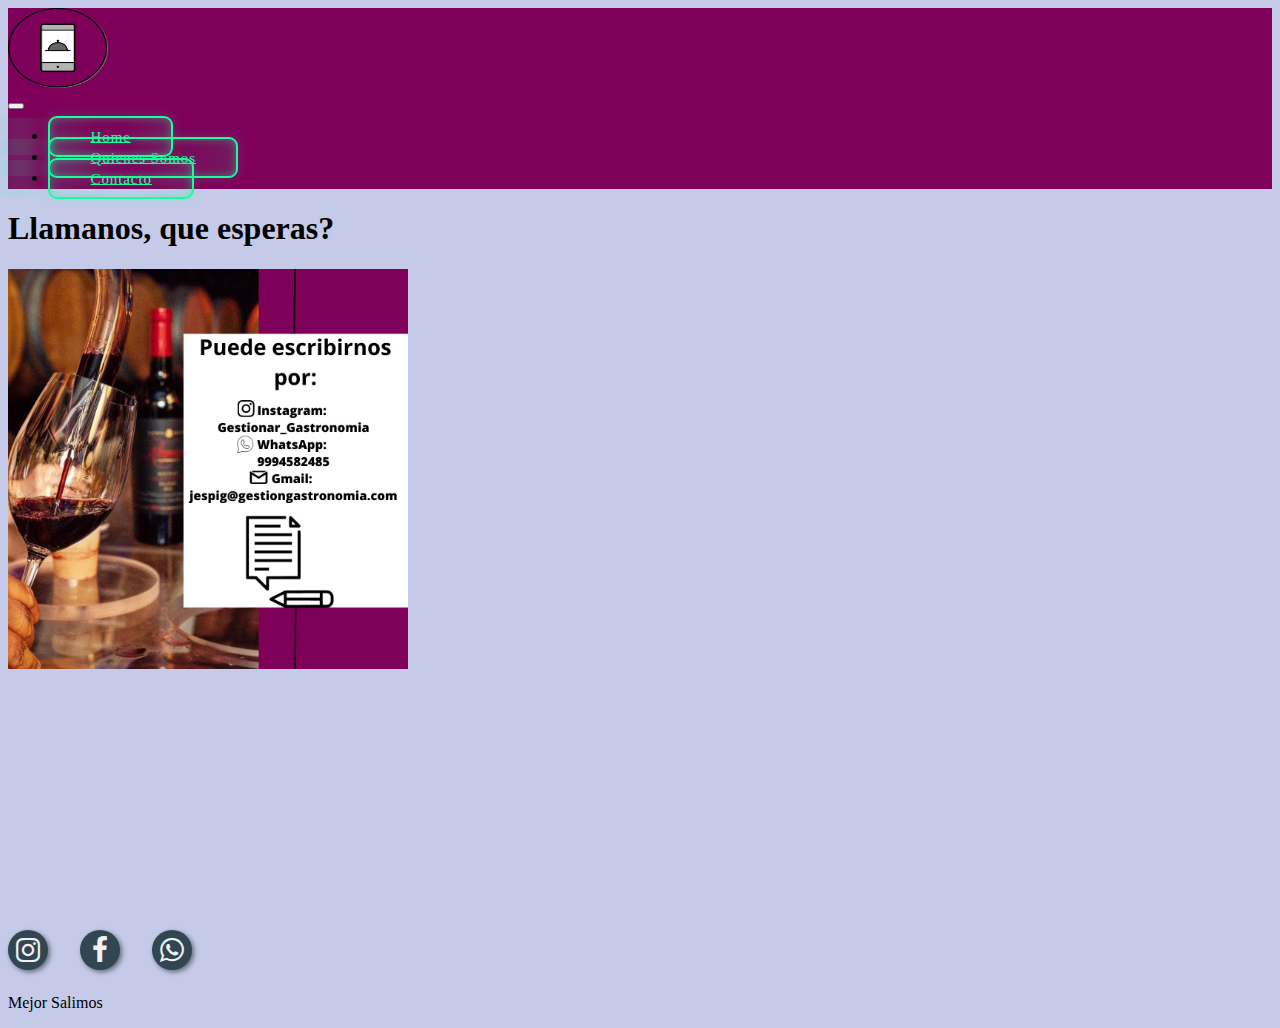
<file: contacto.html>
<!DOCTYPE html>
<html lang="en">
<head>
    <meta charset="UTF-8">
    <meta http-equiv="X-UA-Compatible" content="IE=edge">
    <meta name="viewport" content="width=device-width, initial-scale=1.0">
    <title>Mejor Salimos</title>    
    <link rel="shortcut icon" href="/src/img/favicon.ico" type="image/x-icon">
    <link rel="stylesheet" href="https://stackpath.bootstrapcdn.com/font-awesome/4.7.0/css/font-awesome.min.css">
     <link href="https://cdn.jsdelivr.net/npm/bootstrap@5.3.0-alpha1/dist/css/bootstrap.min.css" rel="stylesheet" integrity="sha384-GLhlTQ8iRABdZLl6O3oVMWSktQOp6b7In1Zl3/Jr59b6EGGoI1aFkw7cmDA6j6gD" crossorigin="anonymous">
    <link rel="stylesheet" href="/src/style/style.css">
</head>
<body>
    <header>
        <nav class="navbar navbar-expand-lg bg-light  align-items-center justify-content-end">
            <div class="container-fluid">
                <a class="navbar-brand" href="index.html">
                    <img src="./src/img/favicon.png" alt="logo" width="100" height="80"
                        class="d-inline-block align-text-top img-thumbnail">
                </a>
            </div>
            <div class="container-fluid d-flex justify-content-end">
                <button class="navbar-toggler mb-3" type=" button" data-bs-toggle="collapse" data-bs-target="#navbarNav"
                    aria-controls="navbarNav" aria-expanded="false" aria-label="Toggle navigation">
                    <span class="navbar-toggler-icon"></span>
                </button>
                <div class="collapse navbar-collapse" id="navbarNav">
                    <ul class="navbar-nav gap-2">
                        <li class="nav-item">
                            <a class="nav-link button " aria-current="page" href="/index.html">Home</a>
                        </li>
                        <li class="nav-item">
                            <a class="nav-link  button" href="/quienes_somos.html">Quienes Somos</a>
                        </li>
                        <li class="nav-item">
                            <a class="nav-link  button active" href="/contacto.html">Contacto</a>
                        </li>
                       
                    </ul>
                </div>
            </div>
        </nav>
        </div>
        
    </header>
<main>
<div class="container-fluid d-flex align-items-center justify-content-center p-2">
    <h1>
        Llamanos, que esperas?
    </h1>
</div>
<section class="container-fluid d-flex align-items-center justify-content-center p-2">
    <img src="/src/img/mejor salimos img/contacto.jpg" alt="contacto" style="width: 25rem;">
</section>
</main>

<footer class="container-fluid bg-white d-flex flex-grow justify-content-between align-items-center">
    <div class="buttons">
        <a href="#" class="fa fa-instagram"></a>
        <a href="#" class="fa fa-facebook"></a>
        <a href="#" class="fa fa-whatsapp"></a>
    </div>
<p>Mejor Salimos</p>
</footer>






    <script src="https://cdn.jsdelivr.net/npm/bootstrap@5.3.0-alpha1/dist/js/bootstrap.bundle.min.js" integrity="sha384-w76AqPfDkMBDXo30jS1Sgez6pr3x5MlQ1ZAGC+nuZB+EYdgRZgiwxhTBTkF7CXvN" crossorigin="anonymous"></script>
</body>
</html>
</file>
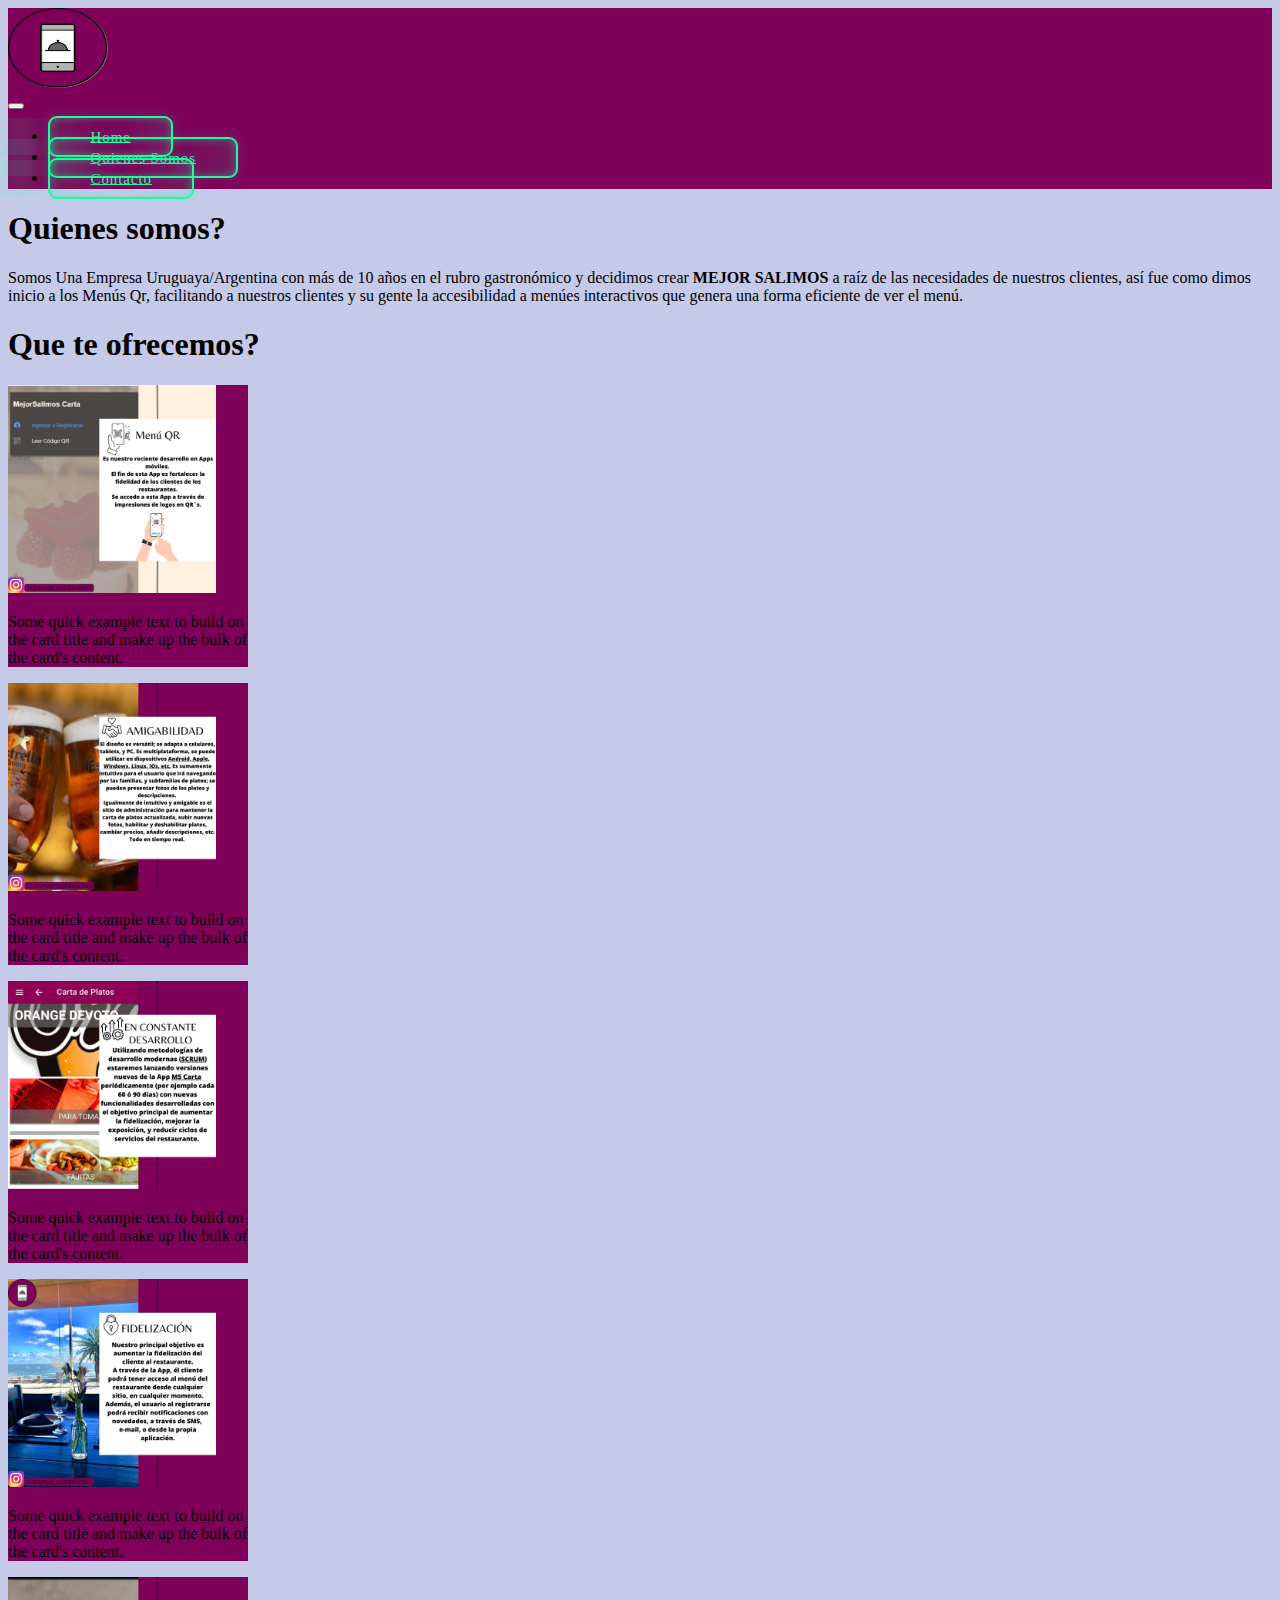
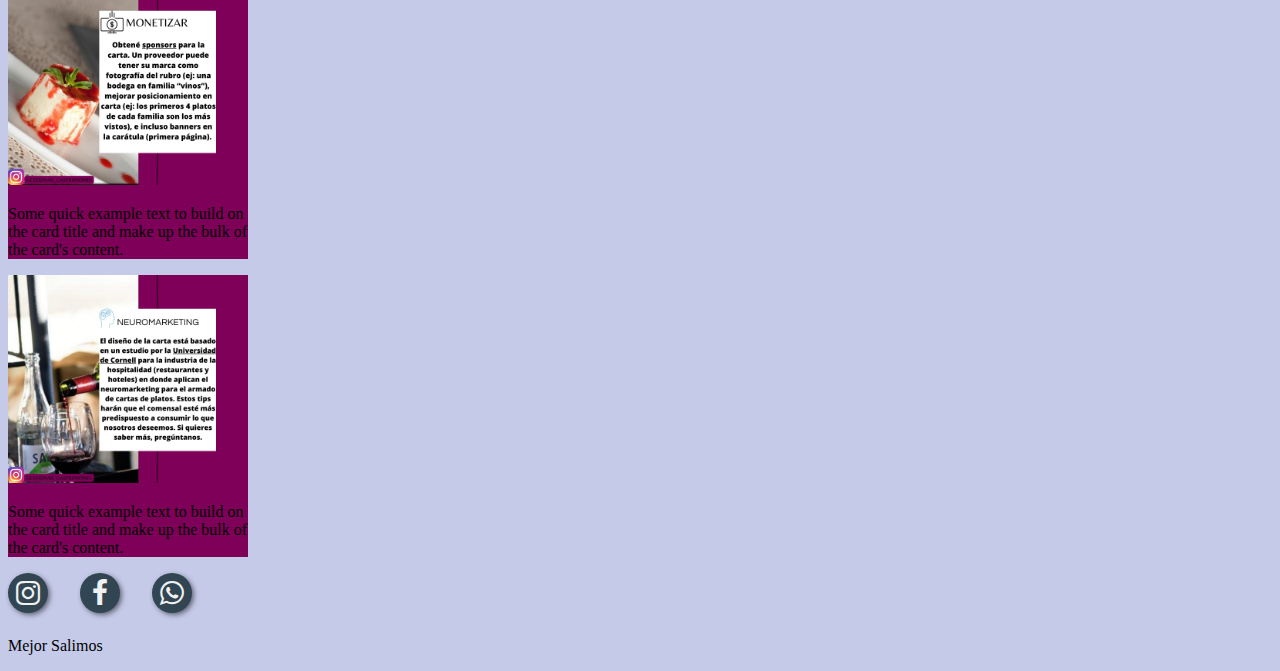
<file: quienes_somos.html>
<!DOCTYPE html>
<html lang="en">
<head>
    <meta charset="UTF-8">
    <meta http-equiv="X-UA-Compatible" content="IE=edge">
    <meta name="viewport" content="width=device-width, initial-scale=1.0">
    <title>Mejor Salimos</title>    
    <link rel="shortcut icon" href="/src/img/favicon.ico" type="image/x-icon">
    <link rel="stylesheet" href="https://stackpath.bootstrapcdn.com/font-awesome/4.7.0/css/font-awesome.min.css">
     <link href="https://cdn.jsdelivr.net/npm/bootstrap@5.3.0-alpha1/dist/css/bootstrap.min.css" rel="stylesheet" integrity="sha384-GLhlTQ8iRABdZLl6O3oVMWSktQOp6b7In1Zl3/Jr59b6EGGoI1aFkw7cmDA6j6gD" crossorigin="anonymous">
    <link rel="stylesheet" href="/src/style/style.css">
</head>
<body>
    <header>
        <nav class="navbar navbar-expand-lg bg-light d-flex align-items-center justify-content-end">
            <div class="container-fluid">
                <a class="navbar-brand" href="index.html">
                    <img src="./src/img/favicon.png" alt="logo" width="100" height="80"
                        class="d-inline-block align-text-top img-thumbnail">
                </a>
            </div>
            <div class="container-fluid d-flex justify-content-end">
                <button class="navbar-toggler mb-3" type=" button" data-bs-toggle="collapse" data-bs-target="#navbarNav"
                    aria-controls="navbarNav" aria-expanded="false" aria-label="Toggle navigation">
                    <span class="navbar-toggler-icon"></span>
                </button>
                <div class="collapse navbar-collapse" id="navbarNav">
                    <ul class="navbar-nav gap-2">
                        <li class="nav-item">
                            <a class="nav-link button " aria-current="page" href="/index.html">Home</a>
                        </li>
                        <li class="nav-item">
                            <a class="nav-link  button active" href="/quienes_somos.html">Quienes Somos</a>
                        </li>
                        <li class="nav-item">
                            <a class="nav-link  button" href="/contacto.html">Contacto</a>
                        </li>
                       
                    </ul>
                </div>
            </div>
        </nav>
        </div>
        
    </header>
<main>
<section>
    <div class="container-fluid d-flex align-items-center justify-content-center p-2">
        <h1>
            Quienes somos?
            </h1> 
    </div>
</section>

<section>
    <div class="container-fluid">
        <p>Somos Una Empresa Uruguaya/Argentina con más de 10 años en el rubro gastronómico y decidimos 
            crear <b>MEJOR SALIMOS</b> a raíz de las necesidades de nuestros clientes, así fue como dimos inicio a los Menús Qr, facilitando a nuestros clientes y su gente la accesibilidad a menúes interactivos que genera una forma eficiente de ver el menú.
        </p>
    </div>
</section>
<section>
    <div class="container-fluid d-flex align-items-center justify-content-center p-2">
        <h1>
            Que te ofrecemos?
            </h1> 
    </div>
</section>
<section class="d-flex row flex-wrap gap-1 justify-content-center p-3 mr-1">
    <div class="card container-fluid bg-light  mb-3" style="width: 15rem;">
        <img src="/src/img/mejor salimos img/menu qr.jpg" class="card-img-top" alt="mejor salimos" style="width: 13rem;">
        <div class="card-body">
          <p class="card-text">Some quick example text to build on the card title and make up the bulk of the card's content.</p>
        </div>
      </div>
    <div class="card container-fluid bg-light  mb-3" style="width: 15rem;">
        <img src="/src/img/mejor salimos img/amigibilad.jpg" class="card-img-top" alt="mejor salimos" style="width: 13rem;">
        <div class="card-body">
          <p class="card-text">Some quick example text to build on the card title and make up the bulk of the card's content.</p>
        </div>
      </div>
    <div class="card container-fluid bg-light  mb-3" style="width: 15rem;">
        <img src="/src/img/mejor salimos img/desarrollo constante.jpg" class="card-img-top" alt="mejor salimos" style="width: 13rem;">
        <div class="card-body">
          <p class="card-text">Some quick example text to build on the card title and make up the bulk of the card's content.</p>
        </div>
      </div>
    <div class="card container-fluid bg-light  mb-3" style="width: 15rem;">
        <img src="/src/img/mejor salimos img/fidelizacion.jpg" class="card-img-top" alt="mejor salimos" style="width: 13rem;">
        <div class="card-body">
          <p class="card-text">Some quick example text to build on the card title and make up the bulk of the card's content.</p>
        </div>
      </div>
    <div class="card container-fluid bg-light  mb-3" style="width: 15rem;">
        <img src="/src/img/mejor salimos img/monetizar.jpg" class="card-img-top" alt="mejor salimos" style="width: 13rem;">
        <div class="card-body">
          <p class="card-text">Some quick example text to build on the card title and make up the bulk of the card's content.</p>
        </div>
      </div>
    <div class="card container-fluid bg-light  mb-3" style="width: 15rem;">
        <img src="/src/img/mejor salimos img/neuromarketing.jpg" class="card-img-top" alt="mejor salimos" style="width: 13rem;">
        <div class="card-body">
          <p class="card-text">Some quick example text to build on the card title and make up the bulk of the card's content.</p>
        </div>
      </div>
</section>
</main>
<footer class="container-fluid bg-white d-flex flex-grow justify-content-between align-items-center">
    <div class="buttons">
        <a href="#" class="fa fa-instagram"></a>
        <a href="#" class="fa fa-facebook"></a>
        <a href="#" class="fa fa-whatsapp"></a>
    </div>
<p>Mejor Salimos</p>
</footer>






    <script src="https://cdn.jsdelivr.net/npm/bootstrap@5.3.0-alpha1/dist/js/bootstrap.bundle.min.js" integrity="sha384-w76AqPfDkMBDXo30jS1Sgez6pr3x5MlQ1ZAGC+nuZB+EYdgRZgiwxhTBTkF7CXvN" crossorigin="anonymous"></script>
</body>
</html>
</file>
<file: src/style/style.css>
/* estilos botones */
.bg-light{
    background-color: #7e0059 !important;
}

.button {
    --green: #1BFD9C;
    font-size: 15px;
    padding: 0.7em 2.7em;
    letter-spacing: 0.06em;
    position: relative;
    font-family: inherit;
    border-radius: 0.6em;
    overflow: hidden;
    transition: all 0.3s;
    line-height: 1.4em;
    border: 2px solid var(--green);
    background: linear-gradient(to right, rgba(27, 253, 156, 0.1) 1%, transparent 40%,transparent 60% , rgba(27, 253, 156, 0.1) 100%);
    color: var(--green);
    box-shadow: inset 0 0 10px rgba(27, 253, 156, 0.4), 0 0 9px 3px rgba(27, 253, 156, 0.1);
}
.button:hover {
    color: #82ffc9;
    box-shadow: inset 0 0 10px rgba(27, 253, 156, 0.6), 0 0 9px 3px rgba(27, 253, 156, 0.2);
} 
.button:before {
    content: "";
    position: absolute;
    left: -4em;
    width: 4em;
    height: 100%;
    top: 0;
    transition: transform .4s ease-in-out;
    background: linear-gradient(to right, transparent 1%, rgba(27, 253, 156, 0.1) 40%,rgba(27, 253, 156, 0.1) 60% , transparent 100%);
}

.button:hover:before {
    transform: translateX(15em);
}


.buttons {
    min-width: 700px;
    display: flex;
    justify-content: flex-start;
    gap: 3rem;
}
.buttons a {
    text-decoration: none;
    font-size: 28px;
    width: 40px;
    height: 40px;
    line-height: 40px;
    text-align: center;
    background: #314652;
    color: #f1f1f1;
    border-radius: 50%;
    box-shadow: 2px 2px 5px rgba(0, 0, 0, .5);
    transition: all .4s ease-in-out;
}

.buttons a:hover {
    transform: scale(1.2);
}

.row{
    margin-right: 0.5rem!important;
}
body{
    background-color: #C5CAE9;
}

main{
    min-height: 80vh;
}

main{
    min-height: 80vh;
}
footer{
    min-height: 10vh;
}

/* clase footer botones */
.buttons {
    min-width: 2rem;
    height: 3rem;
    display: flex;
    justify-content: flex-start;
    gap: 2rem;
}
.buttons a {
    text-decoration: none;
    font-size: 28px;
    width: 40px;
    height: 40px;
    line-height: 40px;
    text-align: center;
    background: #314652;
    color: #f1f1f1;
    border-radius: 50%;
    box-shadow: 2px 2px 5px rgba(0, 0, 0, .5);
    transition: all .4s ease-in-out;
}
</file>
